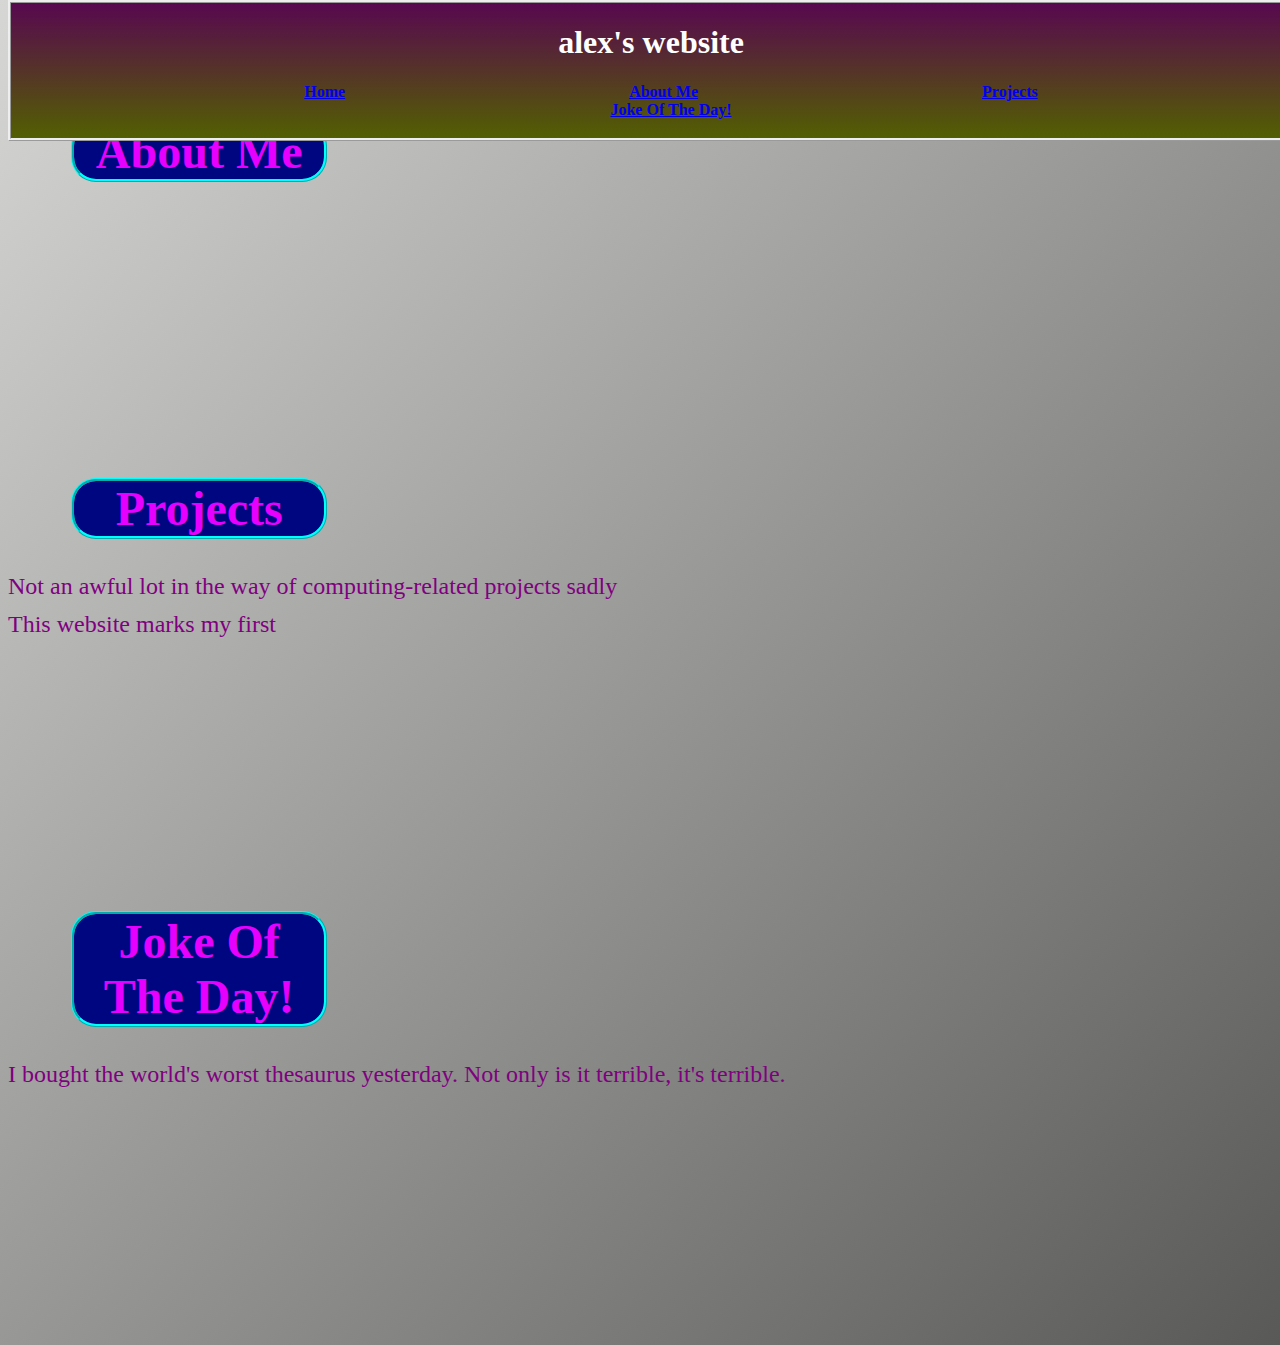
<file: index.html>
<!DOCTYPE html>
<html>
    <head>
        <meta charset="UTF-8">
        <meta name="viewport" content="width=device-width, initial-scale=1">
        <link rel="stylesheet" href="styles.css" />
    </head>
    <body>
       <!--<h1 id="home"><strong>Alex's Website!</strong></h1>--> 
        <nav>
            <h1>alex's website</h1>
            <ul>
                <li class="horizontal"><a href="index.html">Home</a></li>
                <li class="horizontal"><a href="#aboutme">About Me</a></li>
                <li class="horizontal"><a href="#projects">Projects</a></li>
                <li class="horizontal"><a href="#joke">Joke Of The Day!</a></li>
            </ul>
        </nav>
        <p><br><br><br><br></p>
        <h2 id="aboutme">About Me</h2>
            
            <p><br><br><br><br><br><br><br><br><br><br><br><br><br><br><br></p>
    


        <h2 id="projects">Projects</h2>
            <p>Not an awful lot in the way of computing-related projects sadly</p>
            <p>This website marks my first</p>
            <p><br><br><br><br><br><br><br><br><br><br><br><br><br><br><br></p>

        
        <h2 id="joke">Joke Of The Day!</h2>
            <p>I bought the world's worst thesaurus yesterday. Not only is it terrible, it's terrible.</p>
            <p><br><br><br><br><br><br><br><br><br><br><br><br><br><br><br></p>
    </body>
</html>
</file>
<file: styles.css>
body{background-image:linear-gradient(to bottom right, #d6d6d4, #595958); font-family:"Times New Roman";}
/*h1 {color: darkcyan; font-weight:bold; text-align:center; font-size: 100%; background-image:linear-gradient(#bf3900, #bf0000); border-style:ridge; border-radius:25px; border-color:darkmagenta}*/
h1{color:#ffffff; font-weight:bolder; font-family:"Lucida Console"; text-align:center;}
h2 {color: #e600ff; font-weight:bold; font-size: 300%; width:250px; border-style:ridge; border-radius:25px; text-align: center; position:relative; left:5%; border-color:aqua; background-color:#00067f;}
p {color: purple; font-size: 150%; line-height:0.6;text-align:justify}
ul{}
a.link{color: #b0f9f5;}
a:visited{color:#000000}
a:hover{color:#ffffff}
li.horizontal{display:inline-block; margin:0 140px}
/*li{display:inline-block; margin:0 140px}*/
nav{text-align:center; font-weight:bold; font-size:100%; position:fixed; z-index:1; width:100%; height:15%; top:0; border-style:ridge; background-image:linear-gradient(#58084f, #525f02);}
</file>
